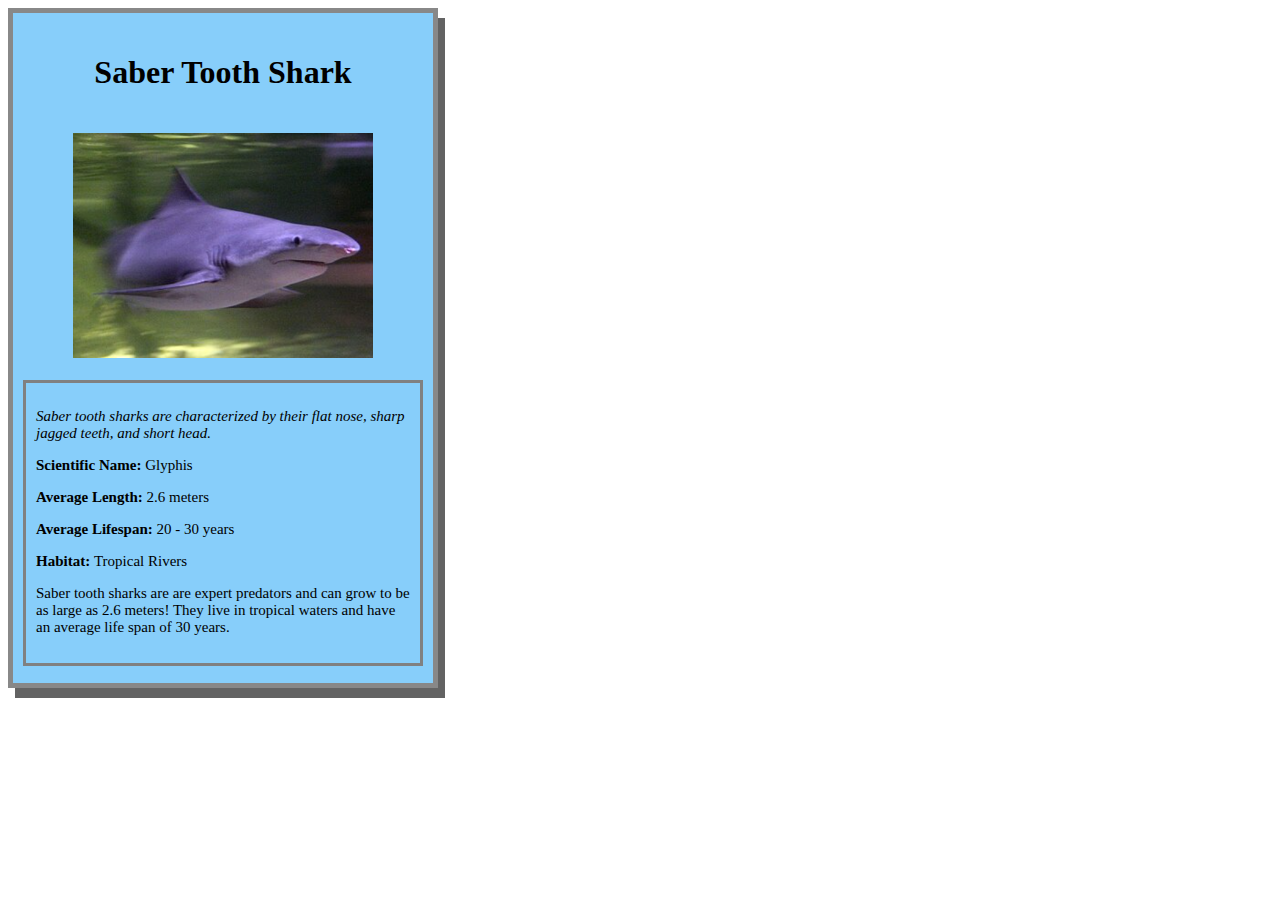
<file: src/card.html>
<!DOCTYPE html>
<html lang="en">

<head>
    <meta charset="UTF-8">
    <meta name="viewport" content="width=device-width, initial-scale=1.0">
    <link rel="stylesheet" href="styles.css">
    <title>Animal Playing Card</title>
</head>

<body>
    <div id="playingCard">


        <!--Animal Title-->
        <div id="title">
            <h1 class="animalTitle">Saber Tooth Shark</h1>
        </div>

        <!--Animal Picture-->
        <div id="imageContainer">
            <img class="animalImage" src="../img/placeholder.png" alt="Image of a saber tooth shark.">
        </div>

        <!--Animal Description-->
        <div id="description">
            <p class="caption">Saber tooth sharks are characterized by their flat nose, sharp jagged teeth, and short
                head.</p>
            <p><span>Scientific Name: </span>Glyphis</p>
            <p><span>Average Length: </span>2.6 meters</p>
            <p><span>Average Lifespan: </span>20 - 30 years </p>
            <p><span>Habitat: </span> </span>Tropical Rivers </p>
            <p> Saber tooth sharks are are expert predators and can grow to be as large as 2.6 meters! They live in tropical waters and have an average life span of 30 years.</p>
        </div>
    </div>
</body>
</html>
</file>
<file: src/styles.css>
div {
    Padding: 10px;
}

#playingCard {
    width: 400px;
    height: 650px;
    border: 5px solid #888888;
    box-shadow: 7px 10px #636363;
    background-color: lightskyblue;
}

h1 {
    font: 20px;
    font-weight: bold;
    text-align: center;
}

p {
    font: 15px bold serif;
}

#imageContainer {
    display: flex;
    height: 35%;
    justify-content: center;
}

.animalImage {
    width: 300px;
    height: 225px;
    align-items: center;
    object-fit: fill;
}

#description {
    border: 3px solid grey;
    height: 40%;
    padding-bottom: 10px;
    margin-top: 10px;
}


span {
    font-weight: bold;
}

.caption {
    font-style: italic;
}
</file>
